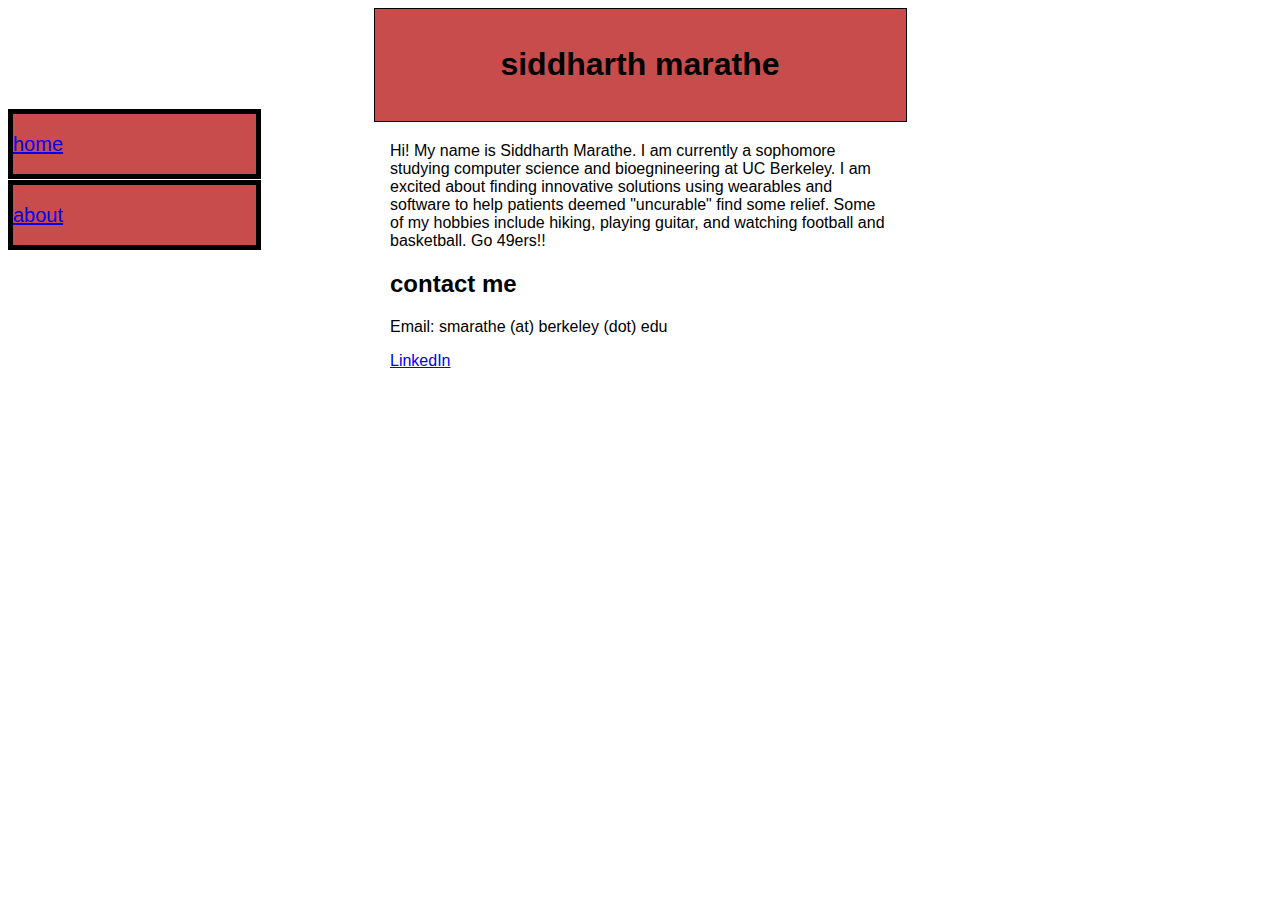
<file: index.html>
<!DOCTYPE html>
<html>
<head>
	<!-- <div class="sidPic">
		<img src="https://raw.githubusercontent.com/smarathe12/smarathe12.github.io/master/SiddharthMarathePicture.jpg" alt="SiddharthMarathePicture">
	</div> -->
	<link href="index.css" rel="stylesheet" type="text/css" />
	<title>Siddharth Marathe | Siddharth Marathe</title>
</head>
<body>
	<div class="master">
		<div class="left">
			<ul class="nav">
		        <li><a href="https://smarathe12.github.io">home</a></li>
		        <li><a href="https://smarathe12.github.io/about">about</a></li>
	    	</ul>
		</div>
	</div>
	
	<div class="title">
		<h1>siddharth marathe</h1>
	</div>

	<div class="about">
		<div class="me">
			<p>Hi! My name is Siddharth Marathe. I am currently a sophomore studying computer science and bioegnineering at UC Berkeley. I am excited about finding innovative solutions using wearables and software to help patients deemed "uncurable" find some relief. Some of my hobbies include hiking, playing guitar, and watching football and basketball. Go 49ers!!</p>
		</div>
		
		<h2>contact me</h2>
		<div class="contact">
			<p>Email: smarathe (at) berkeley (dot) edu</p>
			<p><a href="https://www.linkedin.com/in/siddharth-marathe-82126a1a4/" target="_blank" rel="noopener noreferrer">LinkedIn</a></p>
		</div>
		
	</div>

</body>
</html>
</file>
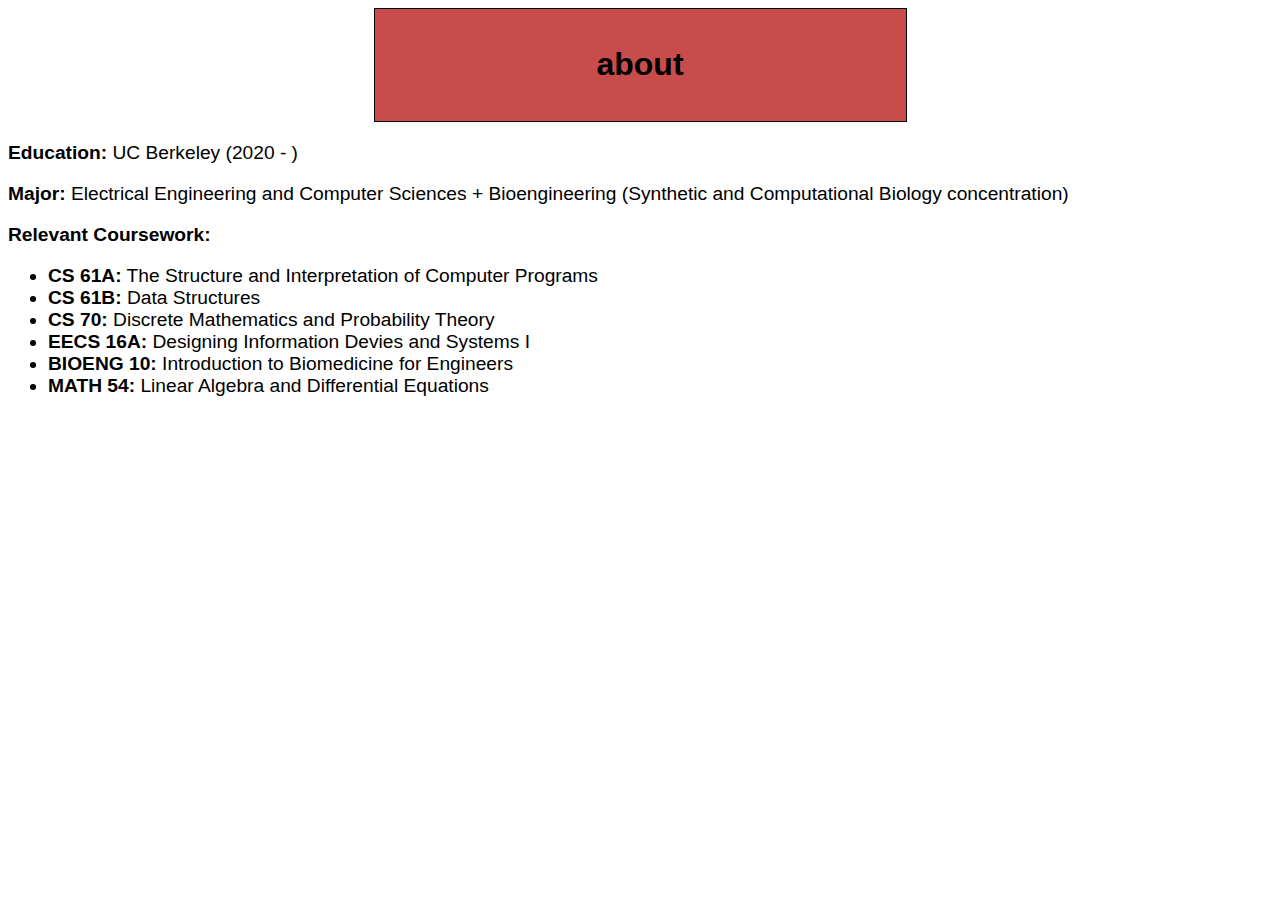
<file: about.html>
<!DOCTYPE html>
<html>
<head>
	<link href="about.css" rel="stylesheet" type="text/css" />
	<title>About | Siddharth Marathe</title>
</head>
<body>
	<div class="title">
		<h1>about</h1>
	</div>

	<div class="content">
		<p><b>Education:</b> UC Berkeley (2020 - )</p>
		<p><b>Major:</b> Electrical Engineering and Computer Sciences + Bioengineering (Synthetic and Computational Biology concentration)</p>
		<p><b>Relevant Coursework:</b></p>
		<ul class="classList">
			<li><b>CS 61A:</b> The Structure and Interpretation of Computer Programs</li>
			<li><b>CS 61B:</b> Data Structures</li>
			<li><b>CS 70:</b> Discrete Mathematics and Probability Theory</li>
			<li><b>EECS 16A:</b> Designing Information Devies and Systems I</li>
			<li><b>BIOENG 10:</b> Introduction to Biomedicine for Engineers</li>
			<li><b>MATH 54:</b> Linear Algebra and Differential Equations</li>
		</ul>
	</div>
	
</body>
</html>
</file>
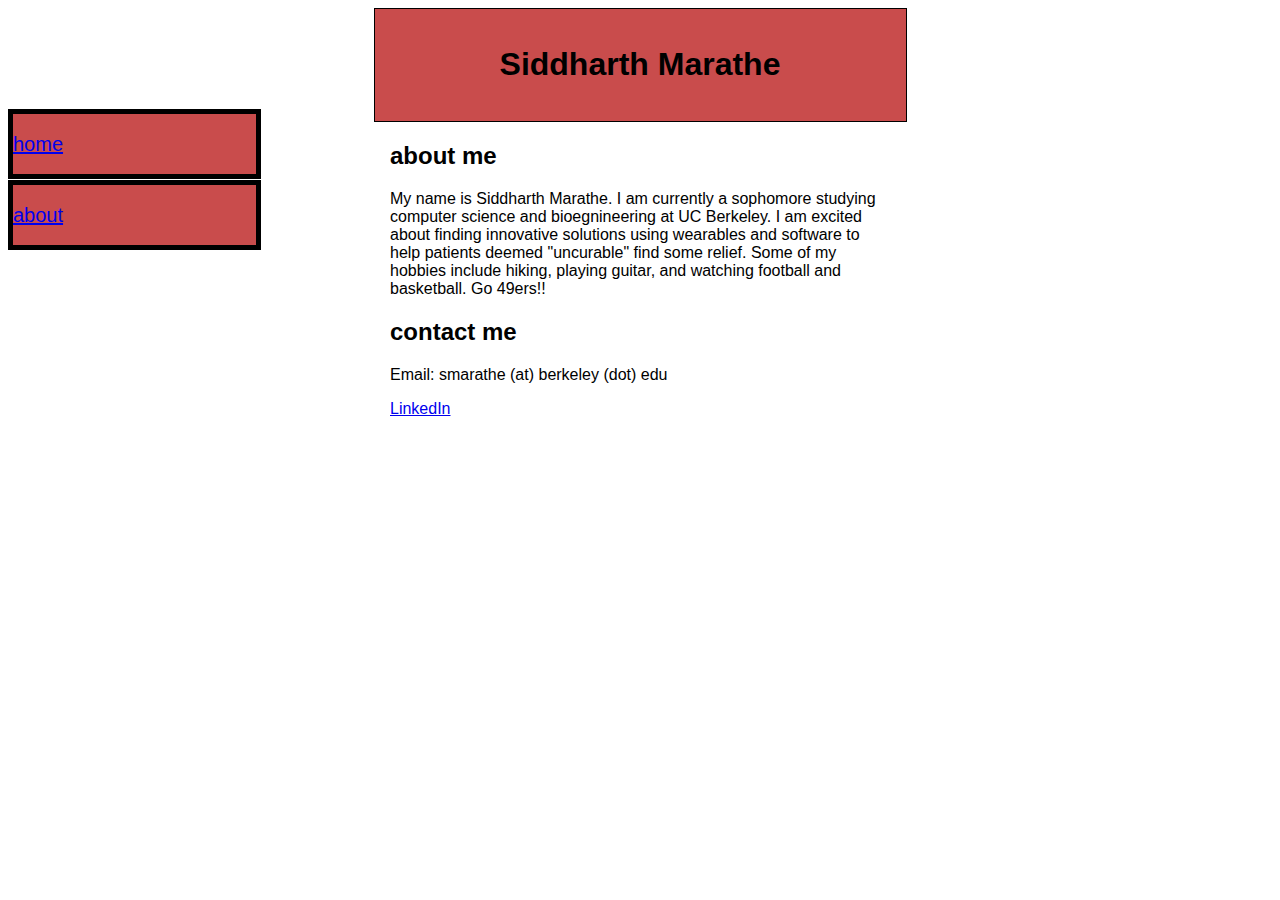
<file: aboutMe.html>
<!DOCTYPE html>
<html>
<head>
	<!-- <div class="sidPic">
		<img src="https://raw.githubusercontent.com/smarathe12/smarathe12.github.io/master/SiddharthMarathePicture.jpg" alt="SiddharthMarathePicture">
	</div> -->
	<link href="index.css" rel="stylesheet" type="text/css" />
	<title>Siddharth Marathe</title>
</head>
<body>
	<div class="master">
		<div class="left">
			<ul class="nav">
		        <li><a href="https://www.berkeley.edu">home</a></li>
		        <li><a href="https://www.google.com">about</a></li>
	    	</ul>
		</div>
	</div>
	
	<div class="title">
		<h1>Siddharth Marathe</h1>
	</div>

	<div class="about">
		<h2>about me</h2>
		<p>My name is Siddharth Marathe. I am currently a sophomore studying computer science and bioegnineering at UC Berkeley. I am excited about finding innovative solutions using wearables and software to help patients deemed "uncurable" find some relief. Some of my hobbies include hiking, playing guitar, and watching football and basketball. Go 49ers!!</p>
	
		<h2>contact me</h2>
		<p>Email: smarathe (at) berkeley (dot) edu</p>
		<p><a href="https://www.linkedin.com/in/siddharth-marathe-82126a1a4/" target="_blank" rel="noopener noreferrer">LinkedIn</a></p>
	</div>

</body>
</html>
</file>
<file: index.css>
.title {
	max-width: 499px;
	margin-left: auto;
	margin-right: auto;
	border: 1px solid black;
	margin-bottom: 20px;
	padding: 1em;
	text-align: center;
	background-color: rgb(201, 76, 76);
	font-family: Verdana, Helvetica, sans-serif;
	/*width: 100%;
	border: 1px solid black;
	margin-bottom: 20px;
	padding: 0;
	text-align: center;
	background-color: rgb(201, 76, 76);
	margin: 0!important;*/
}

.about {
	font-family: Verdana, Helvetica, sans-serif;
	max-width: 500px;
	margin-left: auto;
	margin-right: auto;
}

.me {
/*	color: rgb(0, 0, 255);
*/}

.contact {
/*	color: rgb(0, 0, 255);
*/}

.sidPic {
	filter: grayscale(100%);
}

.master {
    margin: 0;
    padding: 0;
    font-size: 100%;
}
.left {
    width: 20%;
    float: left;
    margin-top: 100px;
}
.nav {
    margin: 0;
    padding: 0;
    list-style: none;
}
.nav li {    
    margin: 1px 0;
    border: 5px solid black;
    font-family: Verdana, Helvetica, sans-serif;
    background-color: rgb(201, 76, 76);
    text-decoration: none;    
    font-size: 20px;
}
.nav li a {
    display: block;
    line-height: 3em;
    width: 100%;
    text-decoration: underline;
}
</file>
<file: about.css>
.title {
	max-width: 499px;
	margin-left: auto;
	margin-right: auto;
	border: 1px solid black;
	margin-bottom: 20px;
	padding: 1em;
	text-align: center;
	background-color: rgb(201, 76, 76);
	font-family: Verdana, Helvetica, sans-serif;
}

.content {
	font-family: Verdana, Helvetica, sans-serif;
	font-size: 120%;
}
</file>
